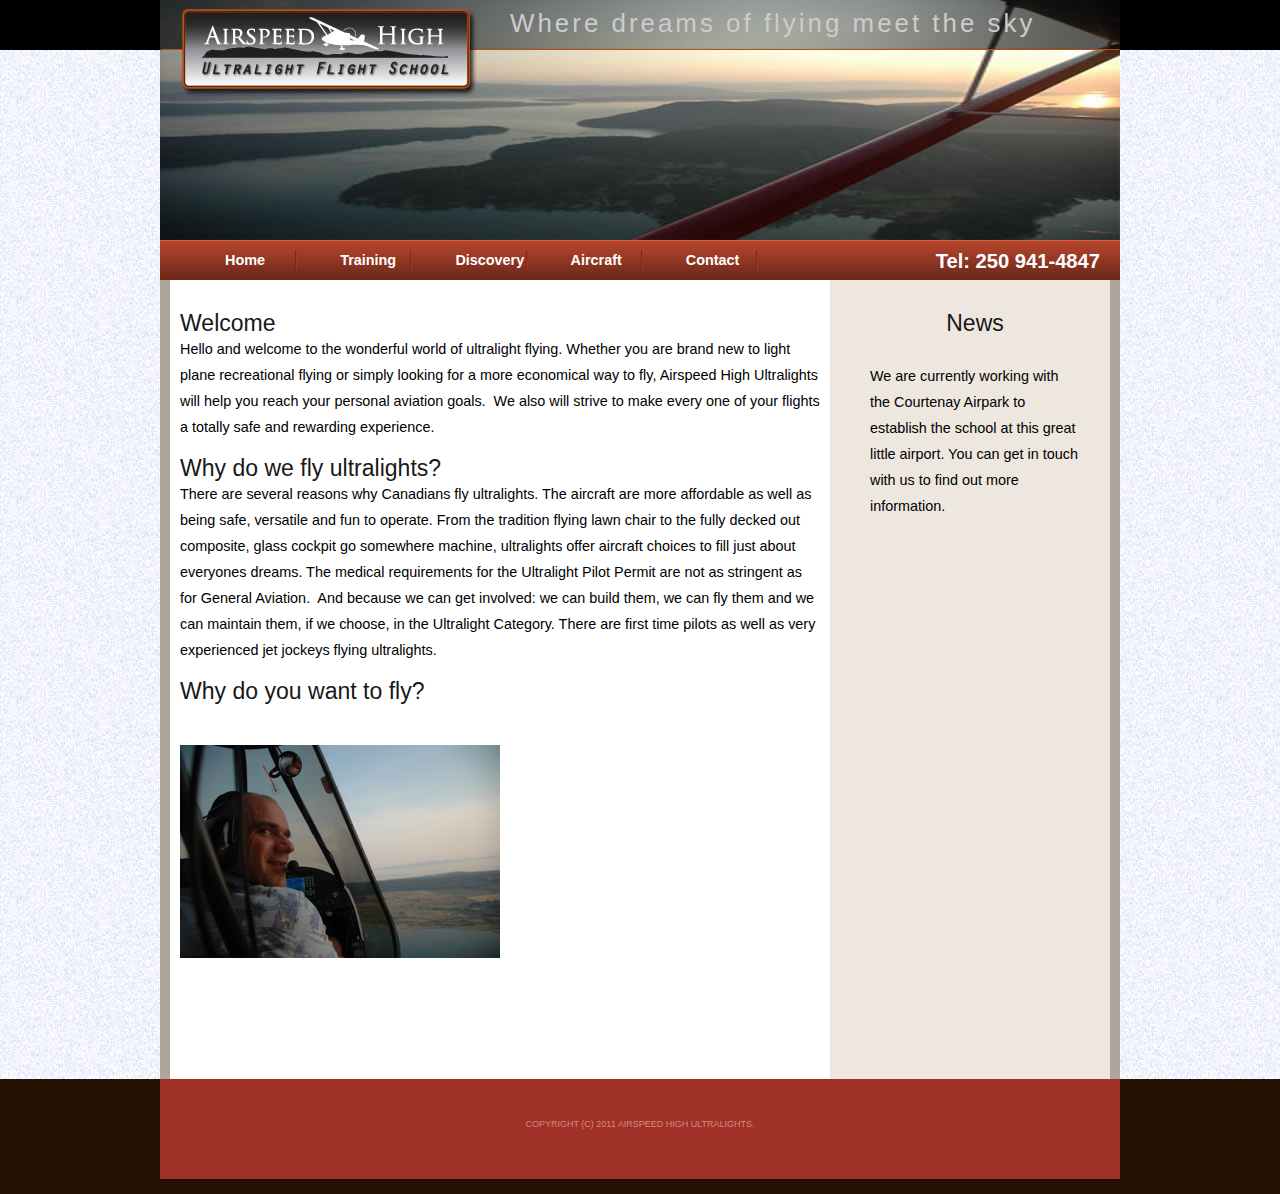
<file: index.html>
<!DOCTYPE html PUBLIC "-//W3C//DTD XHTML 1.0 Strict//EN" "http://www.w3.org/TR/xhtml1/DTD/xhtml1-strict.dtd">
<!--
Design by Free CSS Templates
http://www.freecsstemplates.org
Released for free under a Creative Commons Attribution 2.5 License

Name       : Bamboo  
Description: A two-column, fixed-width design with dark color scheme.
Version    : 1.0
Released   : 20090820

-->
<html xmlns="http://www.w3.org/1999/xhtml"><!-- InstanceBegin template="/Templates/main_template.dwt" codeOutsideHTMLIsLocked="false" -->
<head>
<meta name="keywords" content="" />
<meta name="description" content="" />
<meta http-equiv="content-type" content="text/html; charset=utf-8" />
<!-- InstanceBeginEditable name="doctitle" -->
<title>Airspeed High Ultralight Aircraft flight school, Comox and Courtenay BC</title>
<!-- InstanceEndEditable -->
<link href="style.css" rel="stylesheet" type="text/css" media="screen" />
<script src="SpryAssets/SpryMenuBar.js" type="text/javascript"></script>
<link href="SpryAssets/SpryMenuBarHorizontal.css" rel="stylesheet" type="text/css" />
<!-- InstanceBeginEditable name="head" -->
<!-- InstanceEndEditable -->

<script type="text/javascript">

  var _gaq = _gaq || [];
  _gaq.push(['_setAccount', 'UA-32578980-1']);
  _gaq.push(['_trackPageview']);

  (function() {
    var ga = document.createElement('script'); ga.type = 'text/javascript'; ga.async = true;
    ga.src = ('https:' == document.location.protocol ? 'https://ssl' : 'http://www') + '.google-analytics.com/ga.js';
    var s = document.getElementsByTagName('script')[0]; s.parentNode.insertBefore(ga, s);
  })();

</script>
</head>
<body>
<div id="wrapper">
	<div id="header-wrapper">
	<div id="header">
		<div id="logo">
		  <h1>Where dreams of flying meet the sky</h1>
		</div>
	</div>
	</div>
	<!-- end #header -->
	<div id="menu">
	  <ul id="MenuBar1" class="MenuBarHorizontal">
        <li><a href="index.html">Home</a></li>
        <li><a href="training.html">Training</a>        </li>
    <li><a href="discovery.html">Discovery</a></li>
		  <li><a href="aircraft.html">Aircraft</a></li>
		  <li><a href="contact_us.html">Contact</a></li>
	  </ul>
     <div id="phone"> Tel: 250 941-4847  </div>
    </div>
	<!-- end #menu -->
	<div id="page">
	<div id="page-bgtop">
	<div id="page-bgbtm">
		<div id="content">
			<div>
				
          <!-- InstanceBeginEditable name="main" -->
          <h3>            Welcome</h3>
          <p>Hello and welcome to the wonderful world of  ultralight flying. Whether you are brand new to light plane  recreational flying or simply looking for a more economical way to fly,  Airspeed High Ultralights will help you reach your personal aviation  goals.  We also will strive to make every one of your flights a totally  safe and rewarding experience.</p>
          <h3>Why do we fly ultralights? </h3>
          <p> There are several reasons why Canadians fly ultralights. The aircraft are more affordable as well as being safe, versatile and fun to operate. From the tradition flying lawn chair to the fully decked out composite, glass cockpit go somewhere machine, ultralights offer aircraft choices to fill just about everyones dreams. The medical requirements for the Ultralight Pilot Permit are  not as stringent as for General Aviation.  And because  we can get involved: we can build them, we can fly them and we can  maintain them, if we choose, in the Ultralight Category. There are first time pilots as well as very experienced jet jockeys flying ultralights.  </p>
          <h3>Why do you want to fly?</h3>
          <p>&nbsp;</p>
          
          <p><img src="images/0729-200707.JPG" alt="your instructor" height="213" width="320" /></p>
          <h2 class="title"></h2>
          <!-- InstanceEndEditable --></div>
<div class="post"><div class="entry">
				</div>
		  </div>
		<div style="clear: both;">&nbsp;</div>
		</div>
		<!-- end #content -->
		<div id="sidebar">
			
	    <!-- InstanceBeginEditable name="sidebar" -->
	    <h3>News</h3>
        <h3>&nbsp;</h3>
        <p>We are currently working with the Courtenay Airpark to establish the school at this great little airport.  You can get in touch with us to find out more information.</p>
<p>&nbsp;</p>

	    <!-- InstanceEndEditable --></div>
		<!-- end #sidebar -->
		<div style="clear: both;">&nbsp;</div>
	</div>
	</div>
	</div>
	<!-- end #page -->
</div>
<div id="footer-wrapper">
	<div id="footer">
		<p>Copyright (c) 2011 Airspeed High Ultralights.</p>
	</div>
	<!-- end #footer -->
</div>
<script type="text/javascript">
<!--
var MenuBar1 = new Spry.Widget.MenuBar("MenuBar1", {imgDown:"SpryAssets/SpryMenuBarDownHover.gif", imgRight:"SpryAssets/SpryMenuBarRightHover.gif"});
//-->
</script>
</body>
<!-- InstanceEnd --></html>
</file>
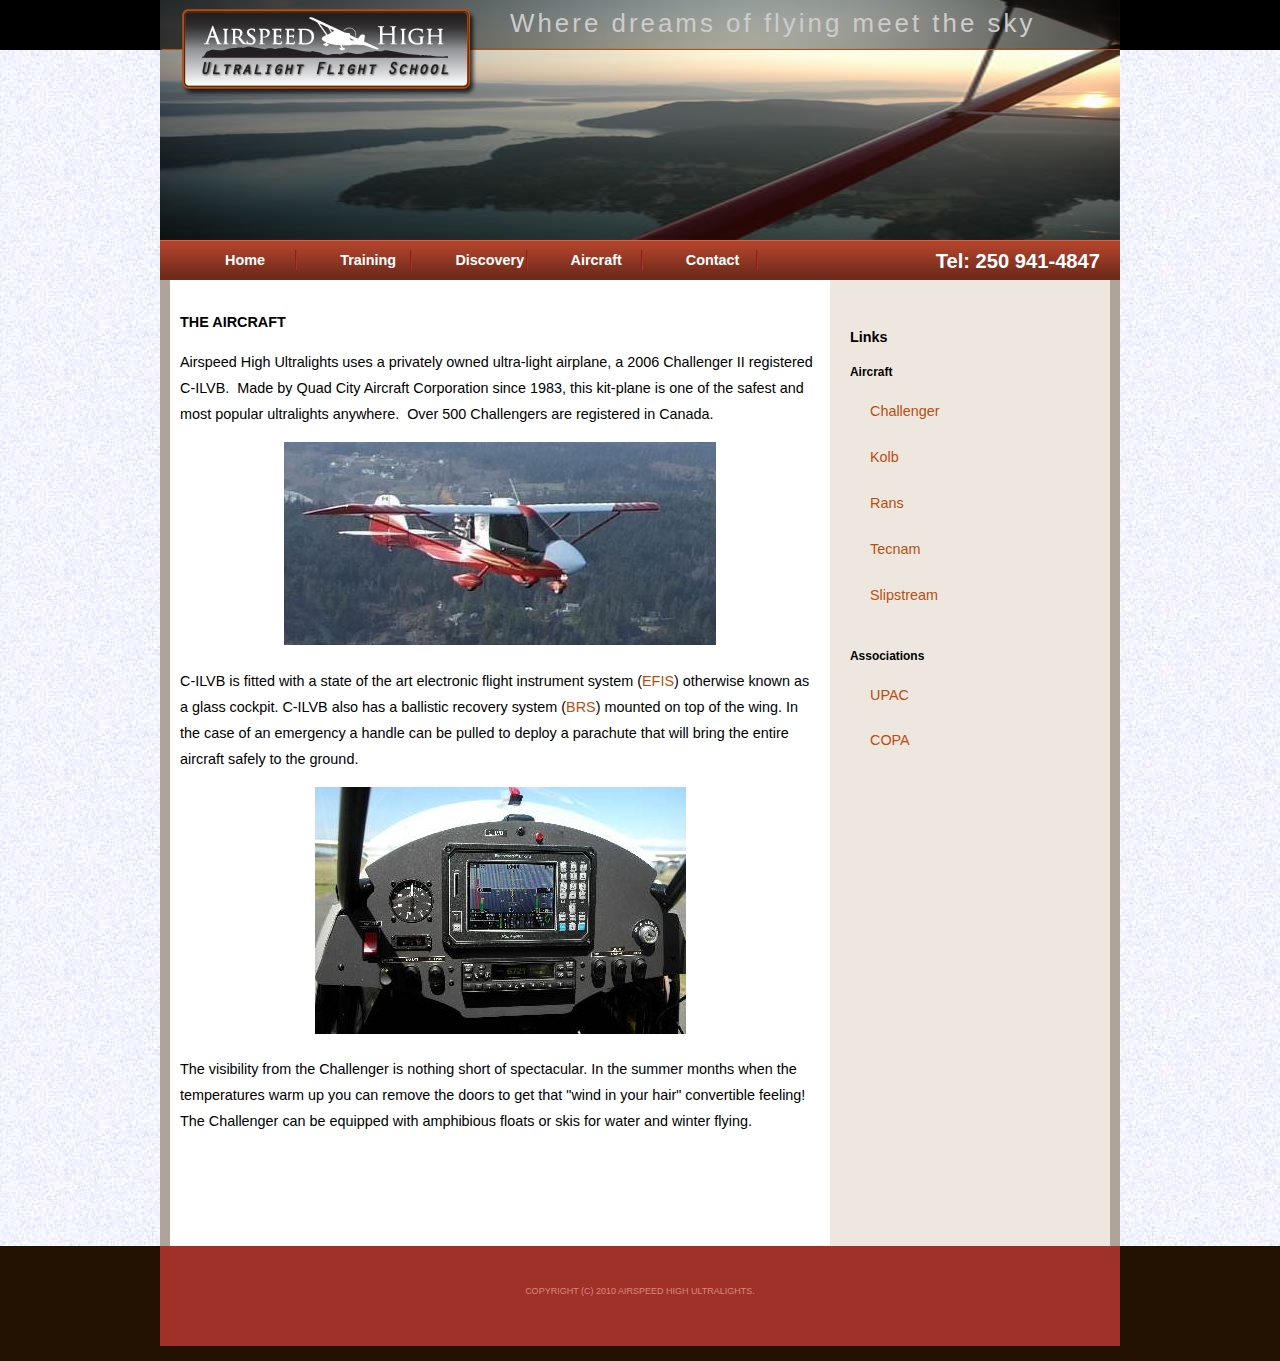
<file: aircraft.html>
<!DOCTYPE html PUBLIC "-//W3C//DTD XHTML 1.0 Strict//EN" "http://www.w3.org/TR/xhtml1/DTD/xhtml1-strict.dtd">
<!--
Design by Free CSS Templates
http://www.freecsstemplates.org
Released for free under a Creative Commons Attribution 2.5 License

Name       : Bamboo  
Description: A two-column, fixed-width design with dark color scheme.
Version    : 1.0
Released   : 20090820

-->
<html xmlns="http://www.w3.org/1999/xhtml"><!-- InstanceBegin template="/Templates/main_template.dwt" codeOutsideHTMLIsLocked="false" -->
<head>
<meta name="keywords" content="" />
<meta name="description" content="" />
<meta http-equiv="content-type" content="text/html; charset=utf-8" />
<!-- InstanceBeginEditable name="doctitle" -->
<title>Airspeed High Ultralight Aircraft flight school, Comox Courtenay BC</title>
<!-- InstanceEndEditable -->
<link href="style.css" rel="stylesheet" type="text/css" media="screen" />
<script src="SpryAssets/SpryMenuBar.js" type="text/javascript"></script>
<link href="SpryAssets/SpryMenuBarHorizontal.css" rel="stylesheet" type="text/css" />
<!-- InstanceBeginEditable name="head" -->
<!-- InstanceEndEditable -->
<script type="text/javascript">

  var _gaq = _gaq || [];
  _gaq.push(['_setAccount', 'UA-32578980-1']);
  _gaq.push(['_trackPageview']);

  (function() {
    var ga = document.createElement('script'); ga.type = 'text/javascript'; ga.async = true;
    ga.src = ('https:' == document.location.protocol ? 'https://ssl' : 'http://www') + '.google-analytics.com/ga.js';
    var s = document.getElementsByTagName('script')[0]; s.parentNode.insertBefore(ga, s);
  })();

</script>
</head>
<body>
<div id="wrapper">
	<div id="header-wrapper">
	<div id="header">
		<div id="logo">
		  <h1>Where dreams of flying meet the sky</h1>
		</div>
	</div>
	</div>
	<!-- end #header -->
	<div id="menu">
	  <ul id="MenuBar1" class="MenuBarHorizontal">
        <li><a href="index.html">Home</a></li>
        <li><a href="training.html">Training</a>        </li>
    <li><a href="discovery.html">Discovery</a></li>
		  <li><a href="aircraft.html">Aircraft</a></li>
		  <li><a href="contact_us.html">Contact</a></li>
	  </ul>
     <div id="phone"> Tel: 250 941-4847  </div>
    </div>
	<!-- end #menu -->
	<div id="page">
	<div id="page-bgtop">
	<div id="page-bgbtm">
		<div id="content">
			<div>
				
          <!-- InstanceBeginEditable name="main" -->
          <p><strong>THE AIRCRAFT</strong></p>
          <p>Airspeed High Ultralights  uses a privately owned ultra-light airplane, a 2006 Challenger II  registered C-ILVB.  Made by Quad City Aircraft Corporation since 1983,  this kit-plane is one of the safest and most popular ultralights  anywhere.  Over 500 Challengers are registered in Canada.  </p>
          <p align="center"><img src="images/clip_image002.jpg" alt="flying over Sooke" height="203" width="432" /></p>
          <p>C-ILVB is fitted with a state of the art electronic  flight instrument system (<a href="http://www.mglavionics.co.za/" target="_blank">EFIS</a>) otherwise known as a glass cockpit. C-ILVB also  has a ballistic recovery system (<a href="http://brsparachutes.com/" target="_blank">BRS</a>)  mounted on top of the wing. In the case of an emergency a handle can be  pulled to deploy a parachute that will bring the entire aircraft safely  to the ground.</p>
          <p align="center"><img src="images/clip_image004.jpg" alt="Instrument panel" height="247" width="371" /></p>
          <p>The visibility from the Challenger is nothing short of spectacular. In the summer months when the temperatures warm up you can remove the doors to get that &quot;wind in your hair&quot; convertible feeling! The Challenger can be equipped with amphibious floats or skis for water and winter flying. </p>
          <!-- InstanceEndEditable --></div>
<div class="post"><div class="entry">
				</div>
		  </div>
		<div style="clear: both;">&nbsp;</div>
		</div>
		<!-- end #content -->
		<div id="sidebar">
			
	    <!-- InstanceBeginEditable name="sidebar" -->
	    <h4>Links</h4>
        <h5>Aircraft</h5>
        <p><a href="http://www.challenger.ca/" target="_blank">Challenger</a></p>
        <p><a href="http://www.kolbaircraft.com/" target="_blank">Kolb</a></p>
        <p><a href="http://www.rans.com" target="_blank">Rans</a></p>
        <p><a href="http://www.tecnam.net/" target="_blank">Tecnam</a></p>
        <p><a href="http://www.slipstream.bz/" target="_blank">Slipstream</a></p>
        <h5>Associations</h5>
        <p><a href="http://www.upac.ca/" target="_blank">UPAC</a></p>
        <p><a href="http://www.copanational.org/" target="_blank">COPA</a></p>
	    <!-- InstanceEndEditable --></div>
		<!-- end #sidebar -->
		<div style="clear: both;">&nbsp;</div>
	</div>
	</div>
	</div>
	<!-- end #page -->
</div>
<div id="footer-wrapper">
	<div id="footer">
		<p>Copyright (c) 2010 Airspeed High Ultralights.</p>
	</div>
	<!-- end #footer -->
</div>
<script type="text/javascript">
<!--
var MenuBar1 = new Spry.Widget.MenuBar("MenuBar1", {imgDown:"SpryAssets/SpryMenuBarDownHover.gif", imgRight:"SpryAssets/SpryMenuBarRightHover.gif"});
//-->
</script>
</body>
<!-- InstanceEnd --></html>
</file>
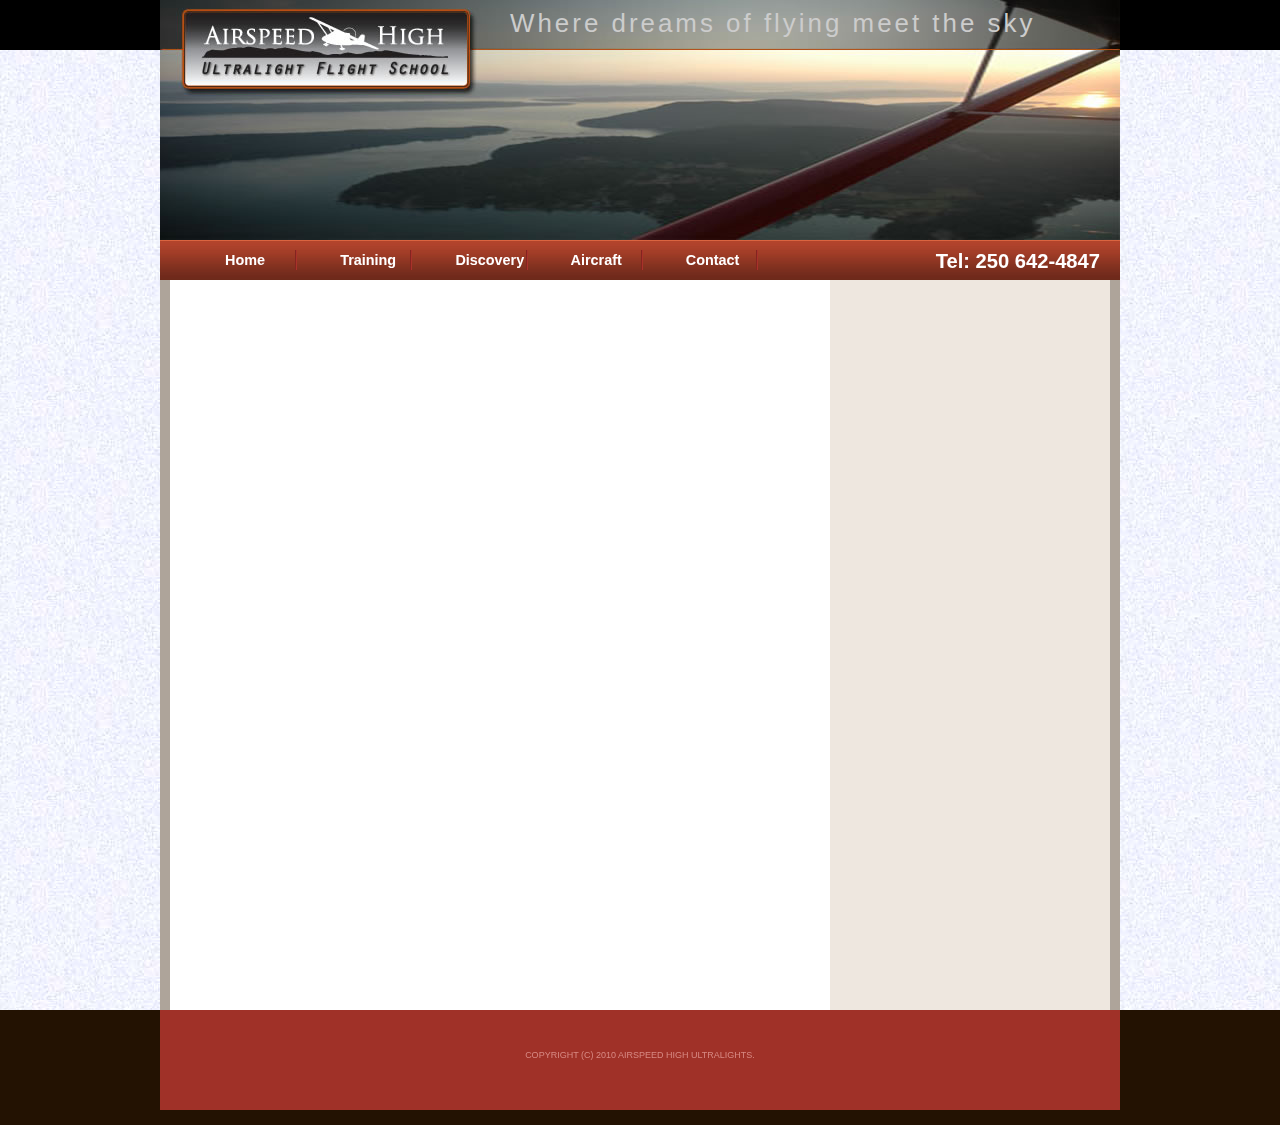
<file: calendar.html>
<!DOCTYPE html PUBLIC "-//W3C//DTD XHTML 1.0 Strict//EN" "http://www.w3.org/TR/xhtml1/DTD/xhtml1-strict.dtd">
<!--
Design by Free CSS Templates
http://www.freecsstemplates.org
Released for free under a Creative Commons Attribution 2.5 License

Name       : Bamboo  
Description: A two-column, fixed-width design with dark color scheme.
Version    : 1.0
Released   : 20090820

-->
<html xmlns="http://www.w3.org/1999/xhtml"><!-- InstanceBegin template="/Templates/main_template.dwt" codeOutsideHTMLIsLocked="false" -->
<head>
<meta name="keywords" content="" />
<meta name="description" content="" />
<meta http-equiv="content-type" content="text/html; charset=utf-8" />
<!-- InstanceBeginEditable name="doctitle" -->
<title>Airspeed High Ultralight Aircraft flight school, Victoria BC</title>
<!-- InstanceEndEditable -->
<link href="style.css" rel="stylesheet" type="text/css" media="screen" />
<script src="SpryAssets/SpryMenuBar.js" type="text/javascript"></script>
<link href="SpryAssets/SpryMenuBarHorizontal.css" rel="stylesheet" type="text/css" />
<!-- InstanceBeginEditable name="head" -->
<!-- InstanceEndEditable -->
</head>
<body>
<div id="wrapper">
	<div id="header-wrapper">
	<div id="header">
		<div id="logo">
		  <h1>Where dreams of flying meet the sky</h1>
		</div>
	</div>
	</div>
	<!-- end #header -->
	<div id="menu">
	  <ul id="MenuBar1" class="MenuBarHorizontal">
        <li><a href="index.html">Home</a></li>
        <li><a href="training.html">Training</a>        </li>
    <li><a href="discovery.html">Discovery</a></li>
		  <li><a href="aircraft.html">Aircraft</a></li>
		  <li><a href="contact_us.html">Contact</a></li>
	  </ul>
     <div id="phone"> Tel: 250 642-4847  </div>
    </div>
	<!-- end #menu -->
	<div id="page">
	<div id="page-bgtop">
	<div id="page-bgbtm">
		<div id="content">
			<div>
				
          <!-- InstanceBeginEditable name="main" -->
<iframe src="http://www.google.com/calendar/embed?showCalendars=0&amp;showTz=0&amp;mode=WEEK&amp;height=600&amp;wkst=1&amp;bgcolor=%23FFFFFF&amp;src=emv57rq4cvkh74cqa2f7m7f6vc%40group.calendar.google.com&amp;color=%235A6986&amp;ctz=America%2FVancouver" style=" border-width:0 " width="800" height="600" frameborder="0" scrolling="no"></iframe>
<!-- InstanceEndEditable --></div>
<div class="post"><div class="entry">
				</div>
		  </div>
		<div style="clear: both;">&nbsp;</div>
		</div>
		<!-- end #content -->
		<div id="sidebar">
			
	    <!-- InstanceBeginEditable name="sidebar" --><!-- InstanceEndEditable --></div>
		<!-- end #sidebar -->
		<div style="clear: both;">&nbsp;</div>
	</div>
	</div>
	</div>
	<!-- end #page -->
</div>
<div id="footer-wrapper">
	<div id="footer">
		<p>Copyright (c) 2010 Airspeed High Ultralights.</p>
	</div>
	<!-- end #footer -->
</div>
<script type="text/javascript">
<!--
var MenuBar1 = new Spry.Widget.MenuBar("MenuBar1", {imgDown:"SpryAssets/SpryMenuBarDownHover.gif", imgRight:"SpryAssets/SpryMenuBarRightHover.gif"});
//-->
</script>
</body>
<!-- InstanceEnd --></html>
</file>
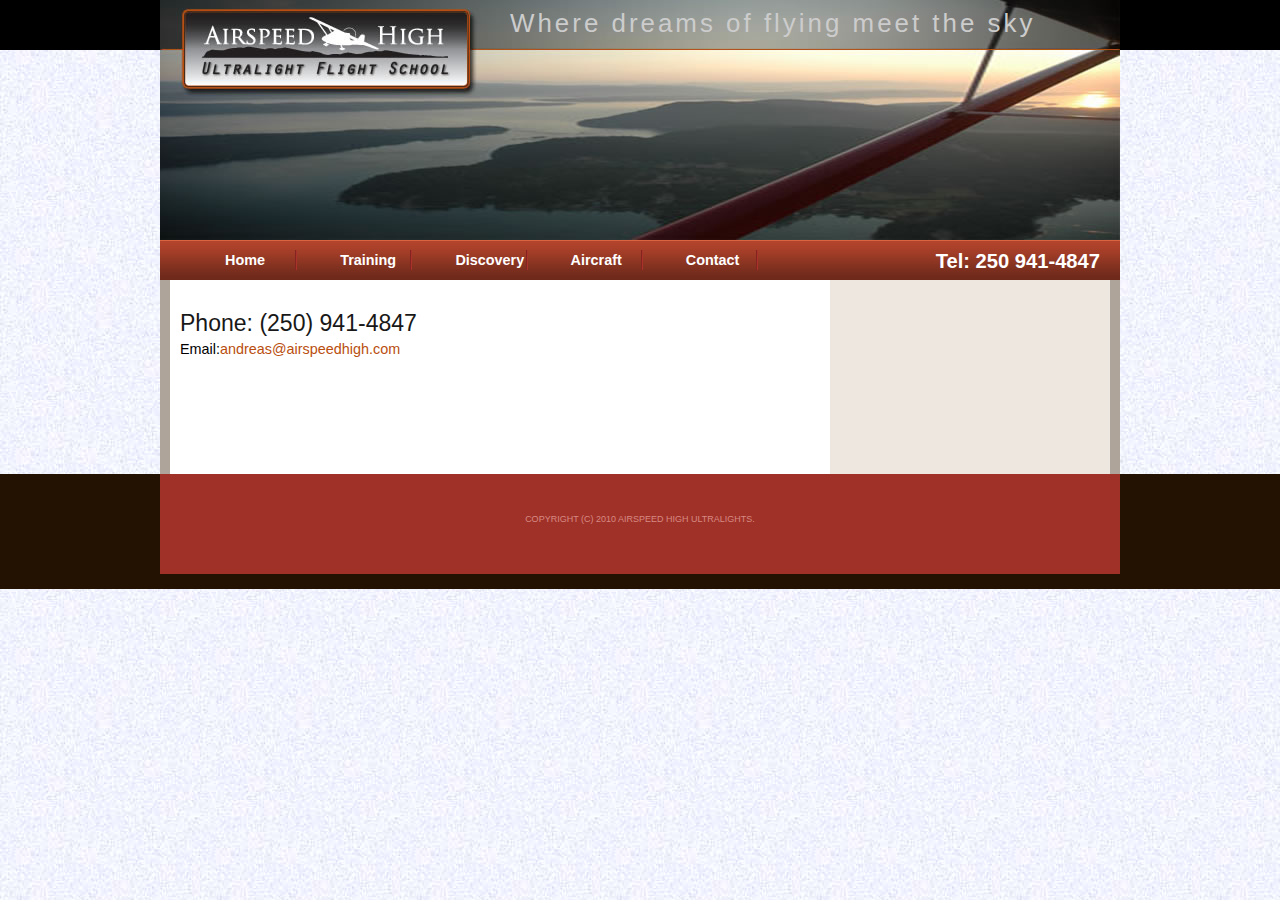
<file: contact_us.html>
<!DOCTYPE html PUBLIC "-//W3C//DTD XHTML 1.0 Strict//EN" "http://www.w3.org/TR/xhtml1/DTD/xhtml1-strict.dtd">
<!--
Design by Free CSS Templates
http://www.freecsstemplates.org
Released for free under a Creative Commons Attribution 2.5 License

Name       : Bamboo  
Description: A two-column, fixed-width design with dark color scheme.
Version    : 1.0
Released   : 20090820

-->
<html xmlns="http://www.w3.org/1999/xhtml"><!-- InstanceBegin template="/Templates/main_template.dwt" codeOutsideHTMLIsLocked="false" -->
<head>
<meta name="keywords" content="" />
<meta name="description" content="" />
<meta http-equiv="content-type" content="text/html; charset=utf-8" />
<!-- InstanceBeginEditable name="doctitle" -->
<title>Airspeed High Ultralight Aircraft flight school, Comox Courtenay BC</title>
<!-- InstanceEndEditable -->
<link href="style.css" rel="stylesheet" type="text/css" media="screen" />
<script src="SpryAssets/SpryMenuBar.js" type="text/javascript"></script>
<link href="SpryAssets/SpryMenuBarHorizontal.css" rel="stylesheet" type="text/css" />
<!-- InstanceBeginEditable name="head" -->
<!-- InstanceEndEditable -->
<script type="text/javascript">

  var _gaq = _gaq || [];
  _gaq.push(['_setAccount', 'UA-32578980-1']);
  _gaq.push(['_trackPageview']);

  (function() {
    var ga = document.createElement('script'); ga.type = 'text/javascript'; ga.async = true;
    ga.src = ('https:' == document.location.protocol ? 'https://ssl' : 'http://www') + '.google-analytics.com/ga.js';
    var s = document.getElementsByTagName('script')[0]; s.parentNode.insertBefore(ga, s);
  })();

</script>
</head>
<body>
<div id="wrapper">
	<div id="header-wrapper">
	<div id="header">
		<div id="logo">
		  <h1>Where dreams of flying meet the sky</h1>
		</div>
	</div>
	</div>
	<!-- end #header -->
	<div id="menu">
	  <ul id="MenuBar1" class="MenuBarHorizontal">
        <li><a href="index.html">Home</a></li>
        <li><a href="training.html">Training</a>        </li>
    <li><a href="discovery.html">Discovery</a></li>
		  <li><a href="aircraft.html">Aircraft</a></li>
		  <li><a href="contact_us.html">Contact</a></li>
	  </ul>
     <div id="phone"> Tel: 250 941-4847  </div>
    </div>
	<!-- end #menu -->
	<div id="page">
	<div id="page-bgtop">
	<div id="page-bgbtm">
		<div id="content">
			<div>
				
          <!-- InstanceBeginEditable name="main" -->
          <h3>Phone: (250) 941-4847</h3>
          <p>Email:<a href="mailto:andreas@airspeedhigh.com">andreas@airspeedhigh.com</a>          </p>
          <!-- InstanceEndEditable --></div>
<div class="post"><div class="entry">
				</div>
		  </div>
		<div style="clear: both;">&nbsp;</div>
		</div>
		<!-- end #content -->
		<div id="sidebar">
			
	    <!-- InstanceBeginEditable name="sidebar" --><!-- InstanceEndEditable --></div>
		<!-- end #sidebar -->
		<div style="clear: both;">&nbsp;</div>
	</div>
	</div>
	</div>
	<!-- end #page -->
</div>
<div id="footer-wrapper">
	<div id="footer">
		<p>Copyright (c) 2010 Airspeed High Ultralights.</p>
	</div>
	<!-- end #footer -->
</div>
<script type="text/javascript">
<!--
var MenuBar1 = new Spry.Widget.MenuBar("MenuBar1", {imgDown:"SpryAssets/SpryMenuBarDownHover.gif", imgRight:"SpryAssets/SpryMenuBarRightHover.gif"});
//-->
</script>
</body>
<!-- InstanceEnd --></html>
</file>
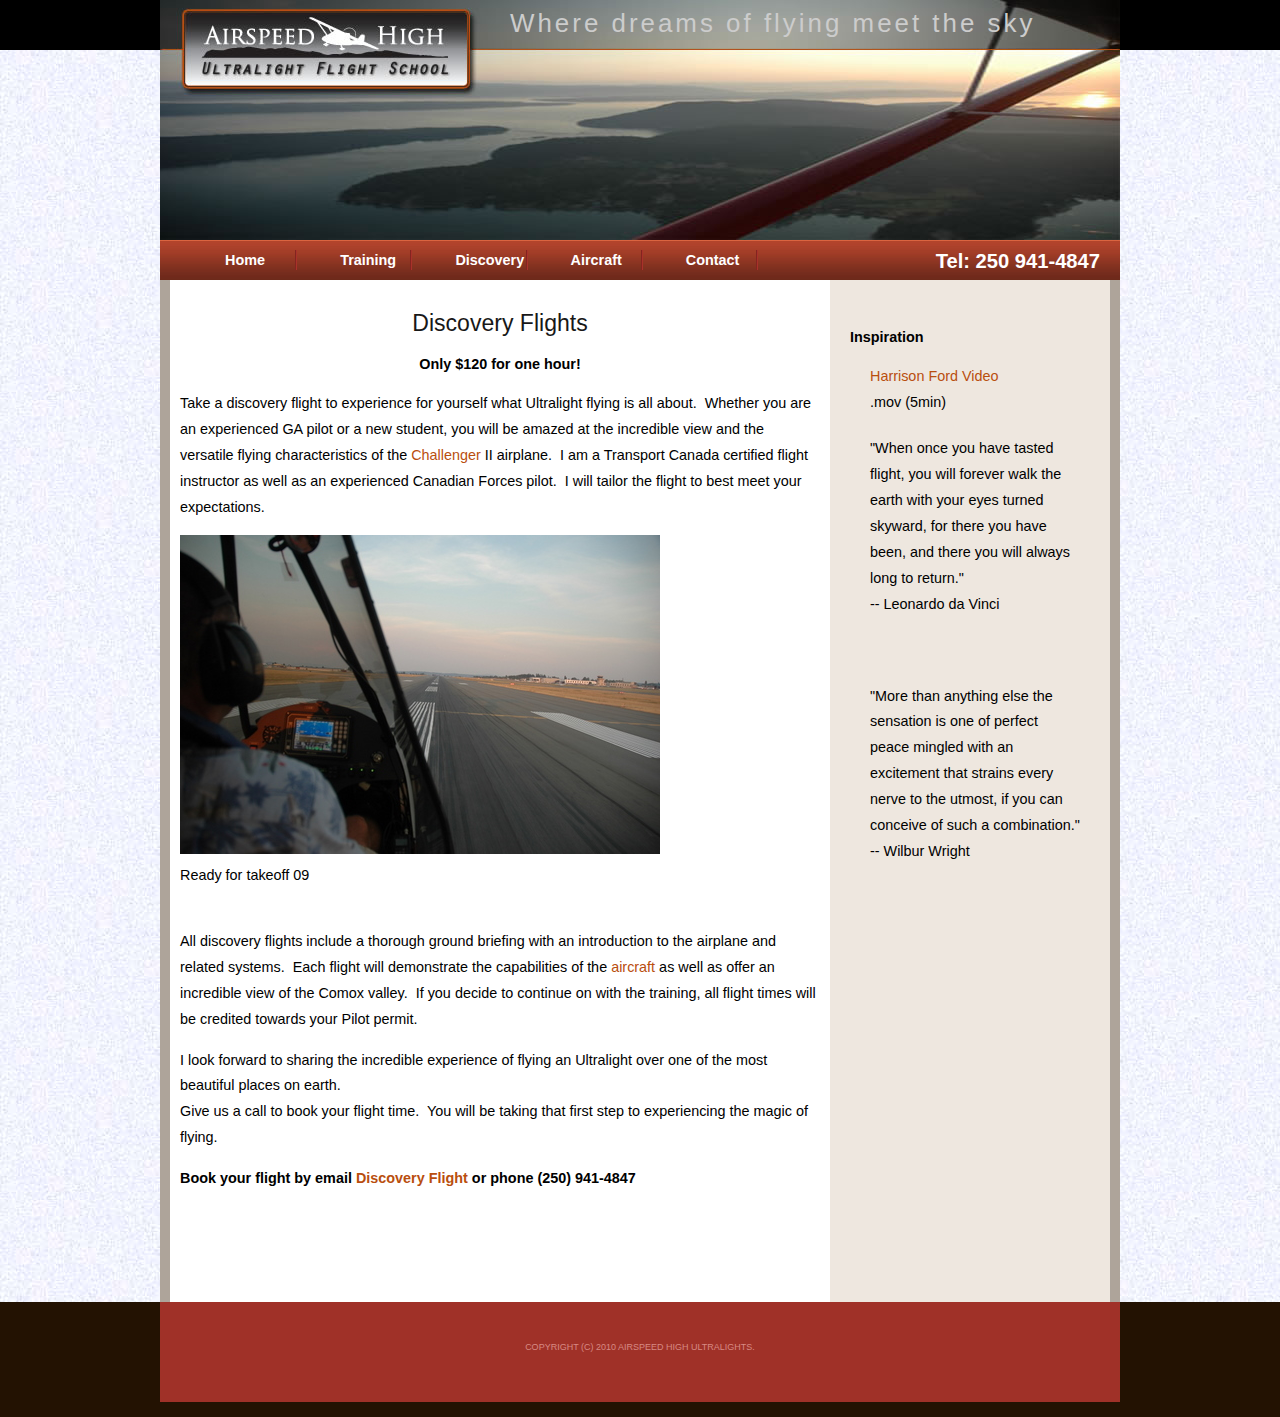
<file: discovery.html>
<!DOCTYPE html PUBLIC "-//W3C//DTD XHTML 1.0 Strict//EN" "http://www.w3.org/TR/xhtml1/DTD/xhtml1-strict.dtd">
<!--
Design by Free CSS Templates
http://www.freecsstemplates.org
Released for free under a Creative Commons Attribution 2.5 License

Name       : Bamboo  
Description: A two-column, fixed-width design with dark color scheme.
Version    : 1.0
Released   : 20090820

-->
<html xmlns="http://www.w3.org/1999/xhtml"><!-- InstanceBegin template="/Templates/main_template.dwt" codeOutsideHTMLIsLocked="false" -->
<head>
<meta name="keywords" content="" />
<meta name="description" content="" />
<meta http-equiv="content-type" content="text/html; charset=utf-8" />
<!-- InstanceBeginEditable name="doctitle" -->
<title>Airspeed High Ultralight Aircraft flight school, Comox Valley BC</title>
<!-- InstanceEndEditable -->
<link href="style.css" rel="stylesheet" type="text/css" media="screen" />
<script src="SpryAssets/SpryMenuBar.js" type="text/javascript"></script>
<link href="SpryAssets/SpryMenuBarHorizontal.css" rel="stylesheet" type="text/css" />
<!-- InstanceBeginEditable name="head" -->
<!-- InstanceEndEditable -->
<script type="text/javascript">

  var _gaq = _gaq || [];
  _gaq.push(['_setAccount', 'UA-32578980-1']);
  _gaq.push(['_trackPageview']);

  (function() {
    var ga = document.createElement('script'); ga.type = 'text/javascript'; ga.async = true;
    ga.src = ('https:' == document.location.protocol ? 'https://ssl' : 'http://www') + '.google-analytics.com/ga.js';
    var s = document.getElementsByTagName('script')[0]; s.parentNode.insertBefore(ga, s);
  })();

</script>
</head>
<body>
<div id="wrapper">
	<div id="header-wrapper">
	<div id="header">
		<div id="logo">
		  <h1>Where dreams of flying meet the sky</h1>
		</div>
	</div>
	</div>
	<!-- end #header -->
	<div id="menu">
	  <ul id="MenuBar1" class="MenuBarHorizontal">
        <li><a href="index.html">Home</a></li>
        <li><a href="training.html">Training</a>        </li>
    <li><a href="discovery.html">Discovery</a></li>
		  <li><a href="aircraft.html">Aircraft</a></li>
		  <li><a href="contact_us.html">Contact</a></li>
	  </ul>
     <div id="phone"> Tel: 250 941-4847  </div>
    </div>
	<!-- end #menu -->
	<div id="page">
	<div id="page-bgtop">
	<div id="page-bgbtm">
		<div id="content">
			<div>
				
          <!-- InstanceBeginEditable name="main" -->
          <h3 align="center">Discovery Flights</h3>
          <h4 align="center">Only $120 for one hour!</h4>
          <p>Take a discovery  flight to experience for yourself what Ultralight flying is all about.   Whether you are an experienced GA pilot or a new student, you will be  amazed at the incredible view and the versatile flying characteristics  of the <a href="http://www.airspeedhigh.com/aircraft.html" target="_self">Challenger</a> II airplane.  I am a Transport Canada certified flight instructor as  well as an experienced Canadian Forces pilot.  I will tailor the flight  to best meet your expectations.</p>
          <p><img src="images/0729-203859.JPG" alt="takeoff" height="319" width="480" /><br />
            Ready for takeoff 09 </p>
          <p><br />
            All discovery flights include a thorough ground briefing with an  introduction to the airplane and related systems.  Each flight will  demonstrate the capabilities of the <a href="http://www.airspeedhigh.com/aircraft.html" target="_self">aircraft</a> as well as offer an incredible view of the  Comox valley.  If you decide to continue on with the training, all flight  times will be credited towards your Pilot permit.<br />
          </p>
          <p>I look forward to sharing the incredible experience of  flying an Ultralight over one of the most beautiful places on earth.  <br />
            Give us a call to book your flight time.  You will be taking that first step to  experiencing the magic of flying.</p>
          <h4>Book your flight by email <a href="mailto:andreas@airspeedhigh.com?subject=Discovery%20Flight">Discovery Flight</a> or phone (250) 941-4847</h4>
          <!-- InstanceEndEditable --></div>
<div class="post"><div class="entry">
				</div>
		  </div>
		<div style="clear: both;">&nbsp;</div>
		</div>
		<!-- end #content -->
		<div id="sidebar">
			
	    <!-- InstanceBeginEditable name="sidebar" -->
	    <h4>Inspiration</h4>
        <p><a href="http://www.studiowings.com/harrison-ford-just-another-pilot" target="_blank">Harrison Ford Video</a><br />
          .mov (5min)</p>
        <p>&quot;When  once you have tasted flight, you will forever walk the earth with your  eyes turned skyward, for there you have been, and there you will always  long to return.&quot;<br />
          -- Leonardo da Vinci </p>
        <p> </p>
        <p>&quot;More  than anything else the sensation is one of perfect peace mingled with  an excitement that strains every nerve to the utmost, if you can  conceive of such a combination.&quot;<br />
          -- Wilbur Wright </p>
	    <!-- InstanceEndEditable --></div>
		<!-- end #sidebar -->
		<div style="clear: both;">&nbsp;</div>
	</div>
	</div>
	</div>
	<!-- end #page -->
</div>
<div id="footer-wrapper">
	<div id="footer">
		<p>Copyright (c) 2010 Airspeed High Ultralights.</p>
	</div>
	<!-- end #footer -->
</div>
<script type="text/javascript">
<!--
var MenuBar1 = new Spry.Widget.MenuBar("MenuBar1", {imgDown:"SpryAssets/SpryMenuBarDownHover.gif", imgRight:"SpryAssets/SpryMenuBarRightHover.gif"});
//-->
</script>
</body>
<!-- InstanceEnd --></html>
</file>
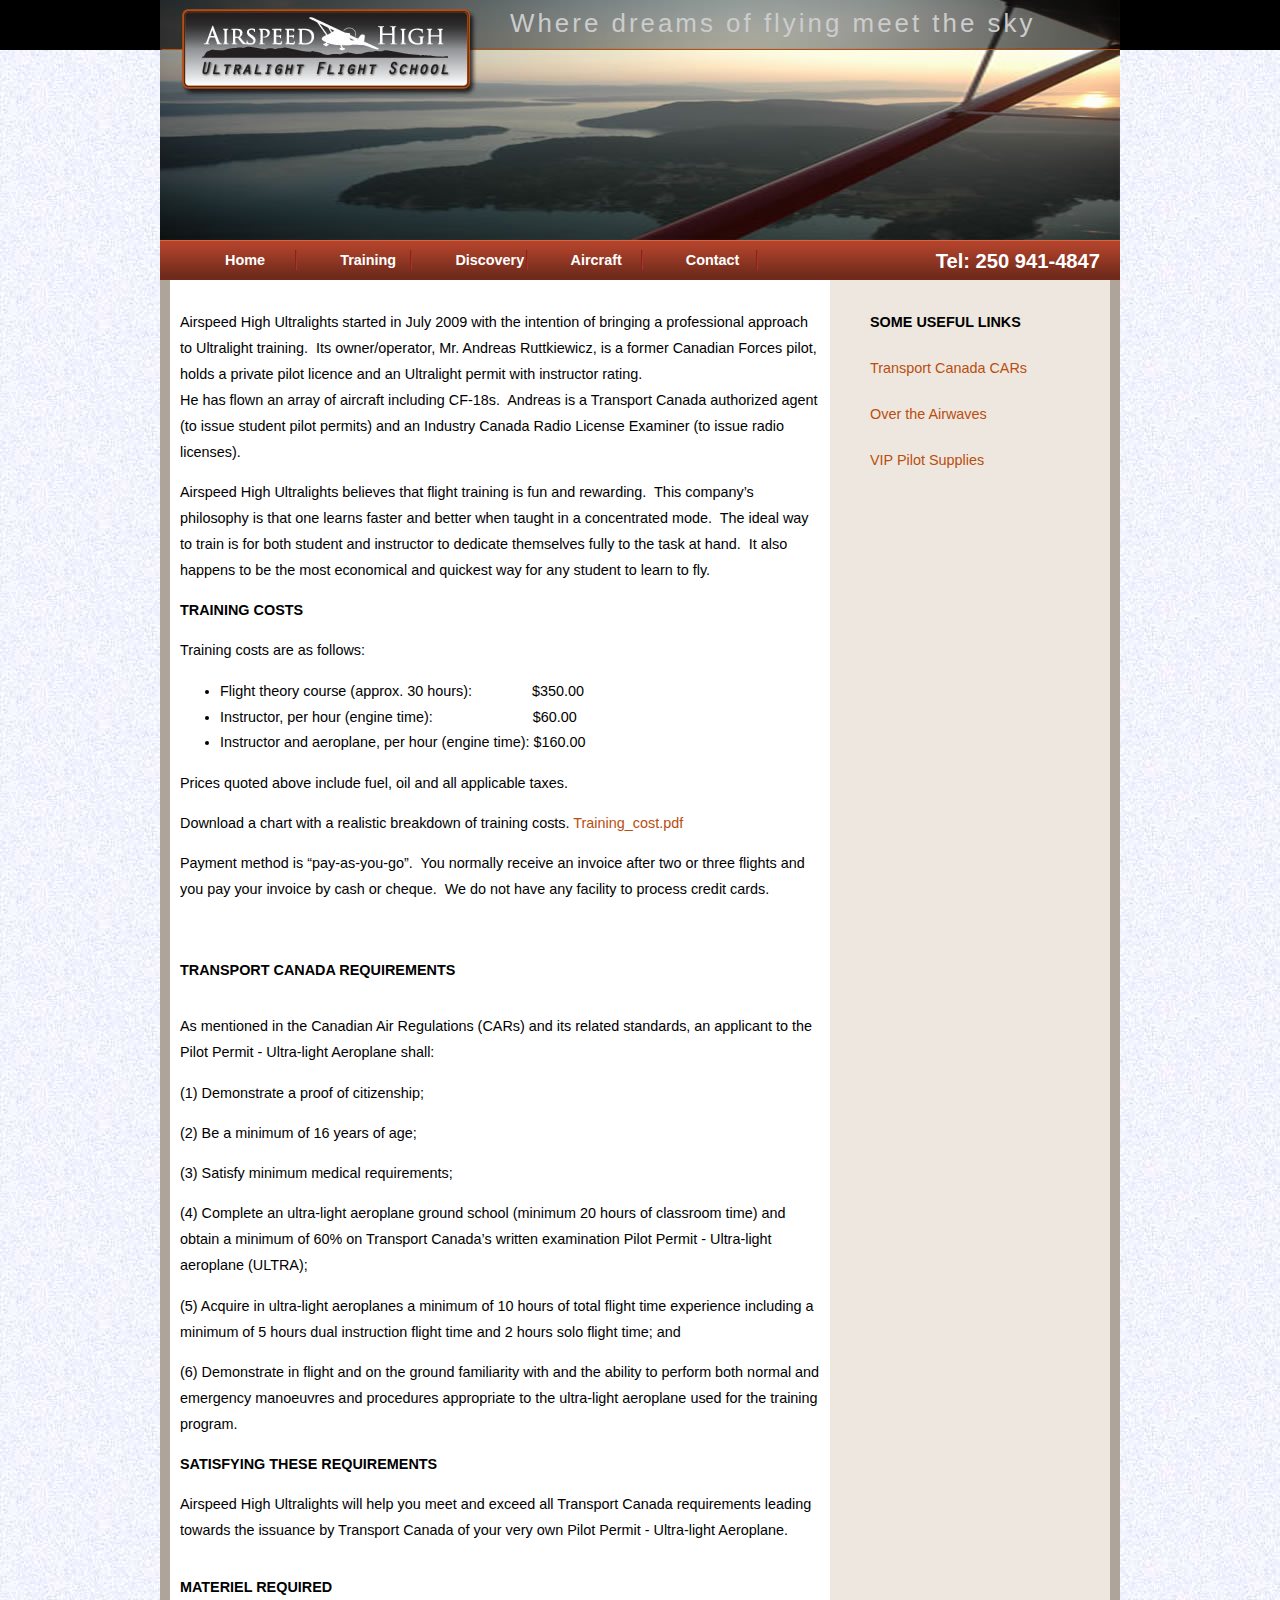
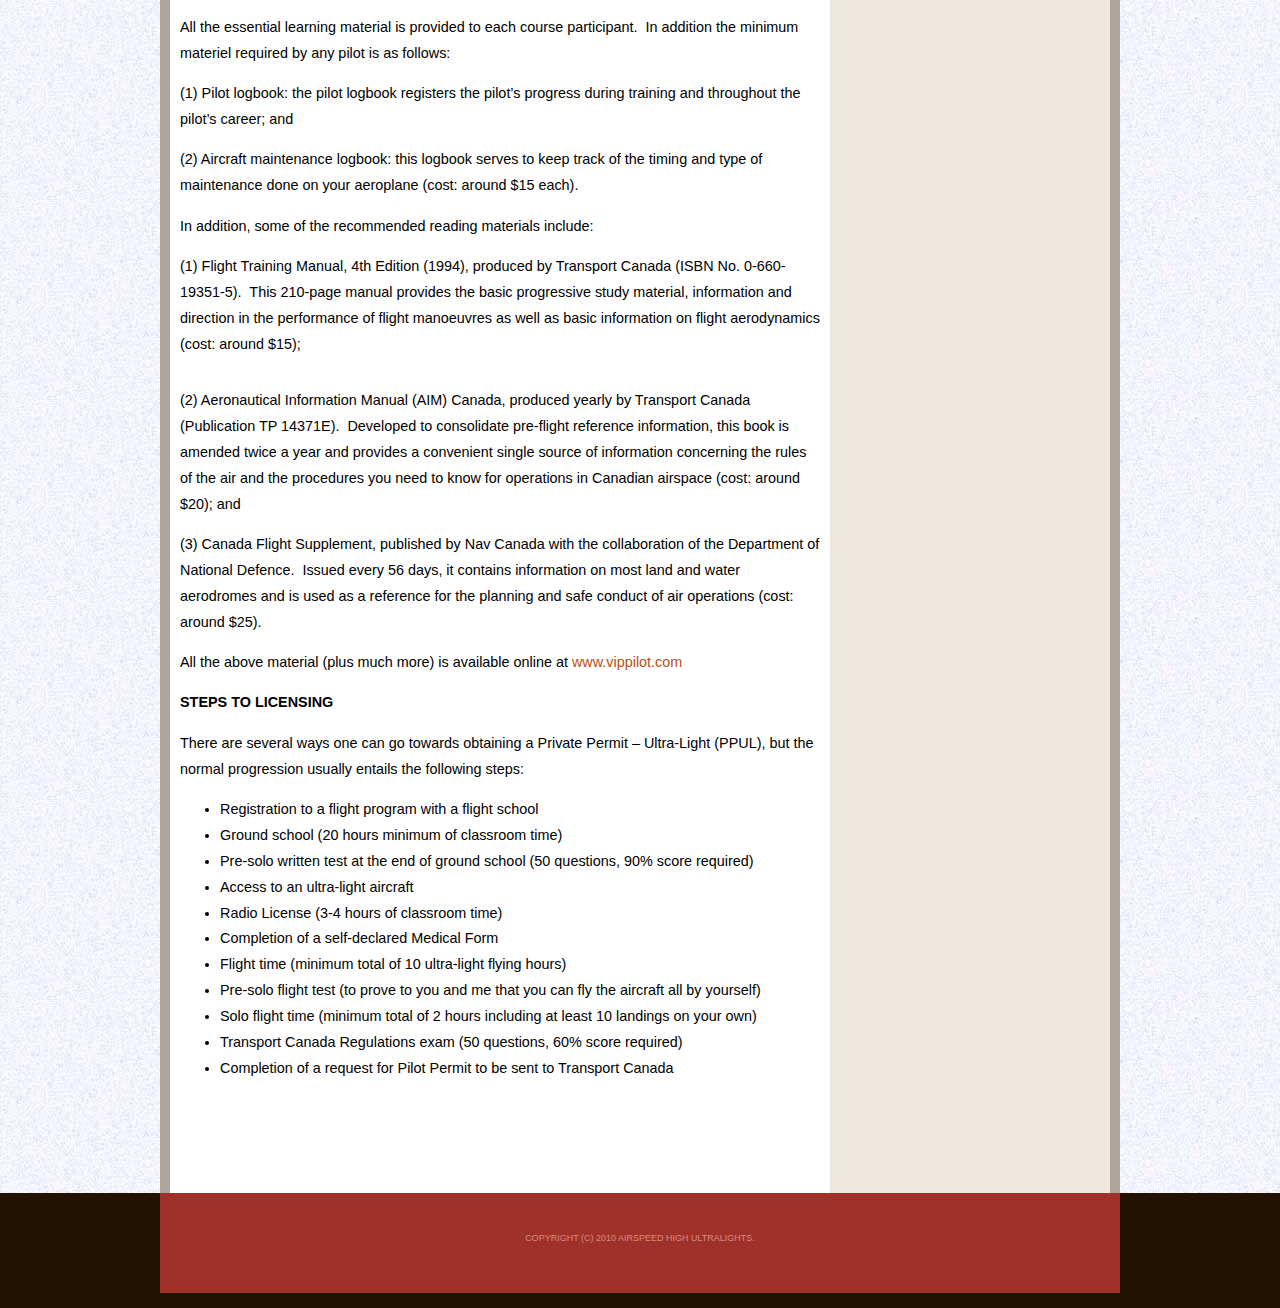
<file: training.html>
<!DOCTYPE html PUBLIC "-//W3C//DTD XHTML 1.0 Strict//EN" "http://www.w3.org/TR/xhtml1/DTD/xhtml1-strict.dtd">
<!--
Design by Free CSS Templates
http://www.freecsstemplates.org
Released for free under a Creative Commons Attribution 2.5 License

Name       : Bamboo  
Description: A two-column, fixed-width design with dark color scheme.
Version    : 1.0
Released   : 20090820

-->
<html xmlns="http://www.w3.org/1999/xhtml"><!-- InstanceBegin template="/Templates/main_template.dwt" codeOutsideHTMLIsLocked="false" -->
<head>
<meta name="keywords" content="" />
<meta name="description" content="" />
<meta http-equiv="content-type" content="text/html; charset=utf-8" />
<!-- InstanceBeginEditable name="doctitle" -->
<title>Airspeed High Ultralight Aircraft flight school, Comox Valley BC</title>
<!-- InstanceEndEditable -->
<link href="style.css" rel="stylesheet" type="text/css" media="screen" />
<script src="SpryAssets/SpryMenuBar.js" type="text/javascript"></script>
<link href="SpryAssets/SpryMenuBarHorizontal.css" rel="stylesheet" type="text/css" />
<!-- InstanceBeginEditable name="head" -->
<!-- InstanceEndEditable -->
<script type="text/javascript">

  var _gaq = _gaq || [];
  _gaq.push(['_setAccount', 'UA-32578980-1']);
  _gaq.push(['_trackPageview']);

  (function() {
    var ga = document.createElement('script'); ga.type = 'text/javascript'; ga.async = true;
    ga.src = ('https:' == document.location.protocol ? 'https://ssl' : 'http://www') + '.google-analytics.com/ga.js';
    var s = document.getElementsByTagName('script')[0]; s.parentNode.insertBefore(ga, s);
  })();

</script>
</head>
<body>
<div id="wrapper">
	<div id="header-wrapper">
	<div id="header">
		<div id="logo">
		  <h1>Where dreams of flying meet the sky</h1>
		</div>
	</div>
	</div>
	<!-- end #header -->
	<div id="menu">
	  <ul id="MenuBar1" class="MenuBarHorizontal">
        <li><a href="index.html">Home</a></li>
        <li><a href="training.html">Training</a>        </li>
    <li><a href="discovery.html">Discovery</a></li>
		  <li><a href="aircraft.html">Aircraft</a></li>
		  <li><a href="contact_us.html">Contact</a></li>
	  </ul>
     <div id="phone"> Tel: 250 941-4847  </div>
    </div>
	<!-- end #menu -->
	<div id="page">
	<div id="page-bgtop">
	<div id="page-bgbtm">
		<div id="content">
			<div>
				
          <!-- InstanceBeginEditable name="main" -->
          <p>Airspeed High Ultralights started in July 2009 with  the intention of bringing a professional approach to Ultralight training.  Its owner/operator, Mr. Andreas Ruttkiewicz, is  a former Canadian Forces pilot, holds a private pilot licence and an Ultralight  permit with instructor rating.<br />
            He has flown an array of aircraft including CF-18s.  Andreas is a Transport Canada authorized  agent (to issue student pilot permits) and an Industry Canada Radio License  Examiner (to issue radio licenses).</p>
          <p>Airspeed High Ultralights believes that flight  training is fun and rewarding.  This  company’s philosophy is that one learns faster and better when taught in a  concentrated mode.  The ideal way to  train is for both student and instructor to dedicate themselves fully to the  task at hand.  It also happens to be the  most economical and quickest way for any student to learn to fly.</p>
          <p><strong>TRAINING  COSTS</strong></p>
          <p>Training costs are as follows:</p>
          <ul>
            <li>Flight  theory course (approx. 30 hours):               $350.00</li>
            <li> Instructor,  per hour (engine time):                         $60.00</li>
            <li> Instructor  and aeroplane, per hour (engine time):   $160.00</li>
          </ul>
<p>	Prices quoted above include fuel, oil and all  applicable taxes. </p>
<p>Download a chart with a realistic breakdown of training costs. <a href="faq_training_costs.pdf">Training_cost.pdf</a></p>
<p>Payment method is “pay-as-you-go”.  You normally receive an invoice after two or  three flights and you pay your invoice by cash or cheque.  We do not have any facility to process credit  cards.</p>
<p>&nbsp;</p>
          <p><strong>TRANSPORT  CANADA REQUIREMENTS</strong></p>
          <br clear="all" />
          <div>
            <p>As mentioned in the Canadian Air Regulations (CARs)  and its related standards, an applicant to the Pilot Permit - Ultra-light  Aeroplane shall:</p>
            <p>(1) Demonstrate a proof of citizenship;</p>
            <p>(2) Be a minimum of 16 years of age;</p>
            <p>(3) Satisfy minimum medical requirements;</p>
            <p>(4) Complete an ultra-light aeroplane ground school (minimum  20 hours of classroom time) and obtain a minimum of 60% on Transport Canada’s  written examination Pilot Permit - Ultra-light aeroplane (ULTRA);</p>
            <p>(5) Acquire in ultra-light aeroplanes a minimum of 10  hours of total flight time experience including a minimum of 5 hours dual  instruction flight time and 2 hours solo flight time; and</p>
            <p>(6) Demonstrate in flight and on the ground  familiarity with and the ability to perform both normal and emergency  manoeuvres and procedures appropriate to the ultra-light aeroplane used for the  training program.</p>
            <p><strong>SATISFYING  THESE REQUIREMENTS</strong></p>
            <p>Airspeed High Ultralights will help you meet and  exceed all Transport Canada  requirements leading towards the issuance by Transport Canada of your  very own Pilot Permit - Ultra-light Aeroplane.</p>
            <strong><br clear="all" />
              </strong>
            <p><strong>MATERIEL  REQUIRED</strong></p>
            <p>All the essential learning material is provided to each  course participant.  In addition the  minimum materiel required by any pilot is as follows:</p>
            <p>(1) Pilot logbook: the pilot logbook registers the  pilot’s progress during training and throughout the pilot’s career; and</p>
            <p>(2) Aircraft maintenance logbook: this logbook serves  to keep track of the timing and type of maintenance done on your aeroplane  (cost: around $15 each).</p>
            <p>In addition, some of the recommended reading materials  include:</p>
            <p>(1) Flight Training Manual, 4th Edition (1994),  produced by Transport Canada  (ISBN No. 0-660-19351-5).  This 210-page  manual provides the basic progressive study material, information and direction  in the performance of flight manoeuvres as well as basic information on flight  aerodynamics (cost: around $15); </p>
          </div>
          <br clear="all" />
          <p>(2) Aeronautical Information Manual (AIM) Canada, produced yearly by Transport Canada  (Publication TP 14371E).  Developed to  consolidate pre-flight reference information, this book is amended twice a year  and provides a convenient single source of information concerning the rules of  the air and the procedures you need to know for operations in Canadian airspace  (cost: around $20); and</p>
          <p>(3) Canada Flight Supplement, published by Nav Canada with the  collaboration of the Department of National Defence.  Issued every 56 days, it contains information  on most land and water aerodromes and is used as a reference for the planning  and safe conduct of air operations (cost: around $25).</p>
          <p>All the above material (plus much more) is available   online at <a href="http://www.vippilot.com/">www.vippilot.com</a></p>
          <p><strong>STEPS TO  LICENSING</strong></p>
          <p>There are several ways one can go towards obtaining a  Private Permit – Ultra-Light (PPUL), but the normal progression usually entails  the following steps:</p>
          <ul>
            <li>Registration to a flight program with a flight school</li>
            <li>Ground school (20 hours minimum of classroom time)</li>
            <li>Pre-solo written test at the end of ground school (50  questions, 90% score required)</li>
            <li>Access to an ultra-light aircraft</li>
            <li>Radio License (3-4 hours of classroom time)</li>
            <li>Completion of a self-declared Medical Form</li>
            <li>Flight time (minimum total of 10 ultra-light flying  hours)</li>
            <li>Pre-solo flight test (to prove to you and me that you  can fly the aircraft all by yourself)</li>
            <li>Solo flight time (minimum total of 2 hours including  at least 10 landings on your own)</li>
            <li>Transport Canada Regulations exam (50 questions, 60%  score required)</li>
            <li>Completion of a request for Pilot Permit to be sent to  Transport Canada</li>
          </ul>
          <!-- InstanceEndEditable --></div>
<div class="post"><div class="entry">
				</div>
		  </div>
		<div style="clear: both;">&nbsp;</div>
		</div>
		<!-- end #content -->
		<div id="sidebar">
			
	    <!-- InstanceBeginEditable name="sidebar" -->
	    <p><strong>SOME USEFUL LINKS</strong></p>
	    <p><a href="http://www.tc.gc.ca/eng/civilaviation/regserv/cars/menu.htm" target="_blank">Transport Canada CARs</a></p>
	    <p><a href="http://www.overtheairwaves.com/" target="_blank">Over the Airwaves</a></p>
	    <p><a href="http://www.vippilot.com/en/index.html" target="_blank">VIP Pilot Supplies</a></p>
	    <p>&nbsp;</p>
	    <!-- InstanceEndEditable --></div>
		<!-- end #sidebar -->
		<div style="clear: both;">&nbsp;</div>
	</div>
	</div>
	</div>
	<!-- end #page -->
</div>
<div id="footer-wrapper">
	<div id="footer">
		<p>Copyright (c) 2010 Airspeed High Ultralights.</p>
	</div>
	<!-- end #footer -->
</div>
<script type="text/javascript">
<!--
var MenuBar1 = new Spry.Widget.MenuBar("MenuBar1", {imgDown:"SpryAssets/SpryMenuBarDownHover.gif", imgRight:"SpryAssets/SpryMenuBarRightHover.gif"});
//-->
</script>
</body>
<!-- InstanceEnd --></html>
</file>
<file: style.css>
/*
Design by Free CSS Templates
http://www.freecsstemplates.org
Released for free under a Creative Commons Attribution 2.5 License
*/

body {
	margin: 0;
	padding: 0;
	font-family: Arial, Helvetica, sans-serif;
	color: #000;
	font-size: 0.9em;
	background-image: url(images/lilacblur.jpg);
}

h1, h2, h3 {
	margin: 0;
	padding: 0;
	font-family: Georgia, "Times New Roman", Times, serif;
	font-weight: normal;
	color: #181818;
}

h1 {
	font-size: 2em;
}

h2 {
	font-size: 1.8em;
}

h3 {
	font-size: 1.6em;
	font-family: Verdana, Geneva, sans-serif;
}

p, ul, ol {
	margin-top: 0;
	line-height: 180%;
}

ul, ol {
}

a {
	text-decoration: none;
	color: #B94E0E;
}

a:hover {
}

#wrapper {
	margin: 0 auto;
	padding: 0;
	background-repeat: repeat-x;
	background-position: left top;
	background-image: url(images/sidebar.jpg);
}

/* Header */

#header-wrapper {
}


#header {
	width: 960px;
	height: 240px;
	margin: 0 auto;
	background-image: url(header.jpg);
	background-repeat: no-repeat;
	background-position: left top;
}

/* Logo */

#logo {
	height: 50px;
	margin: 0;
	padding: 0px;
	color: #FFFFFF;
}

#logo h1 {
	float: left;
	padding-left: 350px;
	letter-spacing: 3px;
	font-size: 1.8em;
	color: #CCC;
	text-decoration: none;
	font-family: Verdana, Geneva, sans-serif;
	padding-top: 9px;
}

#logo p {
	float: left;
	margin: 0;
	padding: 12px 0 0 10px;
	font: normal 14px Georgia, "Times New Roman", Times, serif;
	font-style: italic;
} 

#logo a {
	border: none;
	background: none;
	text-decoration: none;
	color: #FFFFFF;
}

/* Search */

#search {
	float: right;
	width: 279px;
	height: 110px;
	padding: 0;
}

#search form {
	height: 41px;
	margin: 0;
	padding: 10px 0 0 30px;
}

#search fieldset {
	margin: 0;
	padding: 0;
	border: none;
}

#search-text {
	width: 195px;
	padding: 6px 10px;
	border: 1px #4C4842 solid;
	background: none;
	text-transform: lowercase;
	font: normal 11px Arial, Helvetica, sans-serif;
	color: #808080;
}

#search-submit {
	display: none;
}

/* Menu */

#menu {
	width: 960px;
	height: 40px;
	background: url(images/img03.jpg) repeat-x left top;
	color: #FFF;
	margin-top: 0;
	margin-right: auto;
	margin-bottom: 0;
	margin-left: auto;
	padding: 0;
}
#wrapper #menu #phone {
	font-weight: bold;
	color: #FFF;
	font-size: 1.4em;
	text-align: right;
	padding-right: 20px;
	padding-top: 10px;
}


#menu ul {
	margin: 0;
	padding: 0px 0px 0px 25px;
	list-style: none;
	line-height: normal;
}

#menu li {
	float: left;
}

#menu a {
	display: block;
	height: 18px;
	margin-right: 3px;
	padding: 12px 40px 0px 40px;
	background: url(images/img06.jpg) no-repeat right 10px;
	text-decoration: none;
	font-family: Arial, Helvetica, sans-serif;
	color: #FFFFFF;
	border: none;
}

#menu a:hover, #menu .current_page_item a {
}

#menu .current_page_item a {
	padding-left: 0;
}

/* Page */

#page {
	width: 960px;
	margin: 0 auto;
	padding: 0;
	background: url(images/img04.jpg) repeat-y left top;
}

#page-bgtop {
}

#page-bgbtm {
	padding: 30px 20px 0px 20px;
}

/* Content */

#content {
	float: left;
	width: 640px;
	padding: 0;
}

.post {
}

.post .title {
	height: 38px;
	padding: 12px 0 0 20px;
	letter-spacing: -.5px;
	color: #181818;
}

.post .title a {
	color: #181818;
	border: none;
}

.post .meta {
	margin-top: -10px;
	padding-bottom: 5px;
	padding-left: 20px;
	text-align: left;
	font-family: Arial, Helvetica, sans-serif;
	font-size: 11px;
	font-style: italic;
}

.post .meta a {
}

.post .entry {
	text-align: justify;
	margin-bottom: 25px;
	padding: 30px 20px 10px 20px;
}

.links {
	display: block;
	width: 130px;
	margin: 20px 0px;
	padding: 5px;
	background: #A03128;
	border-left: 20px solid #1B120B;
	text-align: center;
	text-transform: uppercase;
	font-size: 10px;
	color: #FFFFFF;
}

/* Sidebar */

#sidebar {
	float: right;
	width: 250px;
	padding: 0px;
	color: #000;
	margin: 0px;
}
#sidebar h3 {
	text-align: center;
}
#sidebar #wx_module_1504 {
	padding-left: 20px;
}


#sidebar ul {
	margin: 0;
	padding: 0;
	list-style: none;
}

#sidebar li {
	margin: 0;
	padding: 0;
}

#sidebar li ul {
	margin: 0px 15px;
	padding-bottom: 30px;
}

#sidebar li li {
	line-height: 35px;
	border-bottom: 1px dashed #D1D1D1;
	padding-left: 15px;
}

#sidebar li li span {
	display: block;
	margin-top: -20px;
	padding: 0;
	font-size: 11px;
	font-style: italic;
}

#sidebar h2 {
	height: 38px;
	padding: 12px 0 0 15px;
	letter-spacing: -.5px;
	color: #181818;
}

#sidebar p {
	margin: 0 0px;
	padding: 0px 20px 20px 20px;
	text-align: left;
}

#sidebar a {
	border: none;
	color: #B94E0E;
}

#sidebar a:hover {
	text-decoration: underline;
}

/* Calendar */

#calendar {
}

#calendar_wrap {
	padding: 20px;
}

#calendar table {
	width: 100%;
}

#calendar tbody td {
	text-align: center;
}

#calendar #next {
	text-align: right;
}

/* Footer */

#footer-wrapper {
	width: 100%;
	background: #231202;
}

#footer {
	width: 960px;
	height: 100px;
	margin: 0 auto;
	padding: 0px 0 15px 0;
	background: url(images/img01.jpg) repeat-x left top;
	font-family: Arial, Helvetica, sans-serif;
}

#footer p {
	margin: 0;
	padding-top: 40px;
	line-height: normal;
	font-size: 9px;
	text-transform: uppercase;
	text-align: center;
	color: #D78983;
}

#footer a {
	color: #FFDBD9;
}
.box { 
  background: #CC9933; 
}
.boxtop {
	background-image: url(images/ne.gif);
	background-repeat: no-repeat;
	background-position: right top;
}
.boxtop div {
	font-size: 0;
	height: 10px;
	background-image: url(images/nw.gif);
	background-repeat: no-repeat;
	background-position: left top;
}
.boxbottom {
	background-image: url(images/se.gif);
	background-repeat: no-repeat;
	background-position: right bottom;
}
.boxbottom div {
	font-size: 0;
	height: 10px;
	background-image: url(images/sw.gif);
	background-repeat: no-repeat;
	background-position: left bottom;
}
.boxcontent {
  padding: 0px 10px 0px 10px;
}
</file>
<file: SpryAssets/SpryMenuBarHorizontal.css>
@charset "UTF-8";

/* SpryMenuBarHorizontal.css - version 0.6 - Spry Pre-Release 1.6.1 */

/* Copyright (c) 2006. Adobe Systems Incorporated. All rights reserved. */

/*******************************************************************************

 LAYOUT INFORMATION: describes box model, positioning, z-order

 *******************************************************************************/

/* The outermost container of the Menu Bar, an auto width box with no margin or padding */
ul.MenuBarHorizontal
{
	margin: 0;
	padding: 0;
	list-style-type: none;
	font-size: 100%;
	cursor: default;
	width: auto;
	font-weight: bold;
}
/* Set the active Menu Bar with this class, currently setting z-index to accomodate IE rendering bug: http://therealcrisp.xs4all.nl/meuk/IE-zindexbug.html */
ul.MenuBarActive
{
	z-index: 1000;
}
/* Menu item containers, position children relative to this container and are a fixed width */
ul.MenuBarHorizontal li
{
	margin: 0;
	padding: 0;
	list-style-type: none;
	font-size: 100%;
	position: relative;
	text-align: left;
	cursor: pointer;
	width: 8em;
	float: left;
}
/* Submenus should appear below their parent (top: 0) with a higher z-index, but they are initially off the left side of the screen (-1000em) */
ul.MenuBarHorizontal ul
{
	margin: 0;
	padding: 0;
	list-style-type: none;
	font-size: 100%;
	z-index: 1020;
	cursor: default;
	width: 8.2em;
	position: absolute;
	left: -1000em;
}
/* Submenu that is showing with class designation MenuBarSubmenuVisible, we set left to auto so it comes onto the screen below its parent menu item */
ul.MenuBarHorizontal ul.MenuBarSubmenuVisible
{
	left: auto;
}
/* Menu item containers are same fixed width as parent */
ul.MenuBarHorizontal ul li
{
	width: 8.2em;
}
/* Submenus should appear slightly overlapping to the right (95%) and up (-5%) */
ul.MenuBarHorizontal ul ul
{
	position: absolute;
	margin: -5% 0 0 95%;
}
/* Submenu that is showing with class designation MenuBarSubmenuVisible, we set left to 0 so it comes onto the screen */
ul.MenuBarHorizontal ul.MenuBarSubmenuVisible ul.MenuBarSubmenuVisible
{
	left: auto;
	top: 0;
}

/*******************************************************************************

 DESIGN INFORMATION: describes color scheme, borders, fonts

 *******************************************************************************/

/* Submenu containers have borders on all sides */
ul.MenuBarHorizontal ul
{
	border: 1px solid #CCC;
}
/* Menu items are a light gray block with padding and no text decoration */
ul.MenuBarHorizontal a
{
	display: block;
	cursor: pointer;
	padding: 0.5em 0.75em;
	color: #333;
	text-decoration: none;
}
/* Menu items that have mouse over or focus have a blue background and white text */
ul.MenuBarHorizontal a:hover, ul.MenuBarHorizontal a:focus
{
	background-color: #33C;
	color: #FFF;
}
/* Menu items that are open with submenus are set to MenuBarItemHover with a blue background and white text */
ul.MenuBarHorizontal a.MenuBarItemHover, ul.MenuBarHorizontal a.MenuBarItemSubmenuHover, ul.MenuBarHorizontal a.MenuBarSubmenuVisible
{
	background-color: #33C;
	color: #FFF;
}

/*******************************************************************************

 SUBMENU INDICATION: styles if there is a submenu under a given menu item

 *******************************************************************************/

/* Menu items that have a submenu have the class designation MenuBarItemSubmenu and are set to use a background image positioned on the far left (95%) and centered vertically (50%) */
ul.MenuBarHorizontal a.MenuBarItemSubmenu
{
	background-image: url(SpryMenuBarDown.gif);
	background-repeat: no-repeat;
	background-position: 95% 50%;
}
/* Menu items that have a submenu have the class designation MenuBarItemSubmenu and are set to use a background image positioned on the far left (95%) and centered vertically (50%) */
ul.MenuBarHorizontal ul a.MenuBarItemSubmenu
{
	background-image: url(SpryMenuBarRight.gif);
	background-repeat: no-repeat;
	background-position: 95% 50%;
}
/* Menu items that are open with submenus have the class designation MenuBarItemSubmenuHover and are set to use a "hover" background image positioned on the far left (95%) and centered vertically (50%) */
ul.MenuBarHorizontal a.MenuBarItemSubmenuHover
{
	background-image: url(SpryMenuBarDownHover.gif);
	background-repeat: no-repeat;
	background-position: 95% 50%;
}
/* Menu items that are open with submenus have the class designation MenuBarItemSubmenuHover and are set to use a "hover" background image positioned on the far left (95%) and centered vertically (50%) */
ul.MenuBarHorizontal ul a.MenuBarItemSubmenuHover
{
	background-image: url(SpryMenuBarRightHover.gif);
	background-repeat: no-repeat;
	background-position: 95% 50%;
}

/*******************************************************************************

 BROWSER HACKS: the hacks below should not be changed unless you are an expert

 *******************************************************************************/

/* HACK FOR IE: to make sure the sub menus show above form controls, we underlay each submenu with an iframe */
ul.MenuBarHorizontal iframe
{
	position: absolute;
	z-index: 1010;
	filter:alpha(opacity:0.1);
}
/* HACK FOR IE: to stabilize appearance of menu items; the slash in float is to keep IE 5.0 from parsing */
@media screen, projection
{
	ul.MenuBarHorizontal li.MenuBarItemIE
	{
	display: inline;
	f\loat: left;
	}
}
</file>
